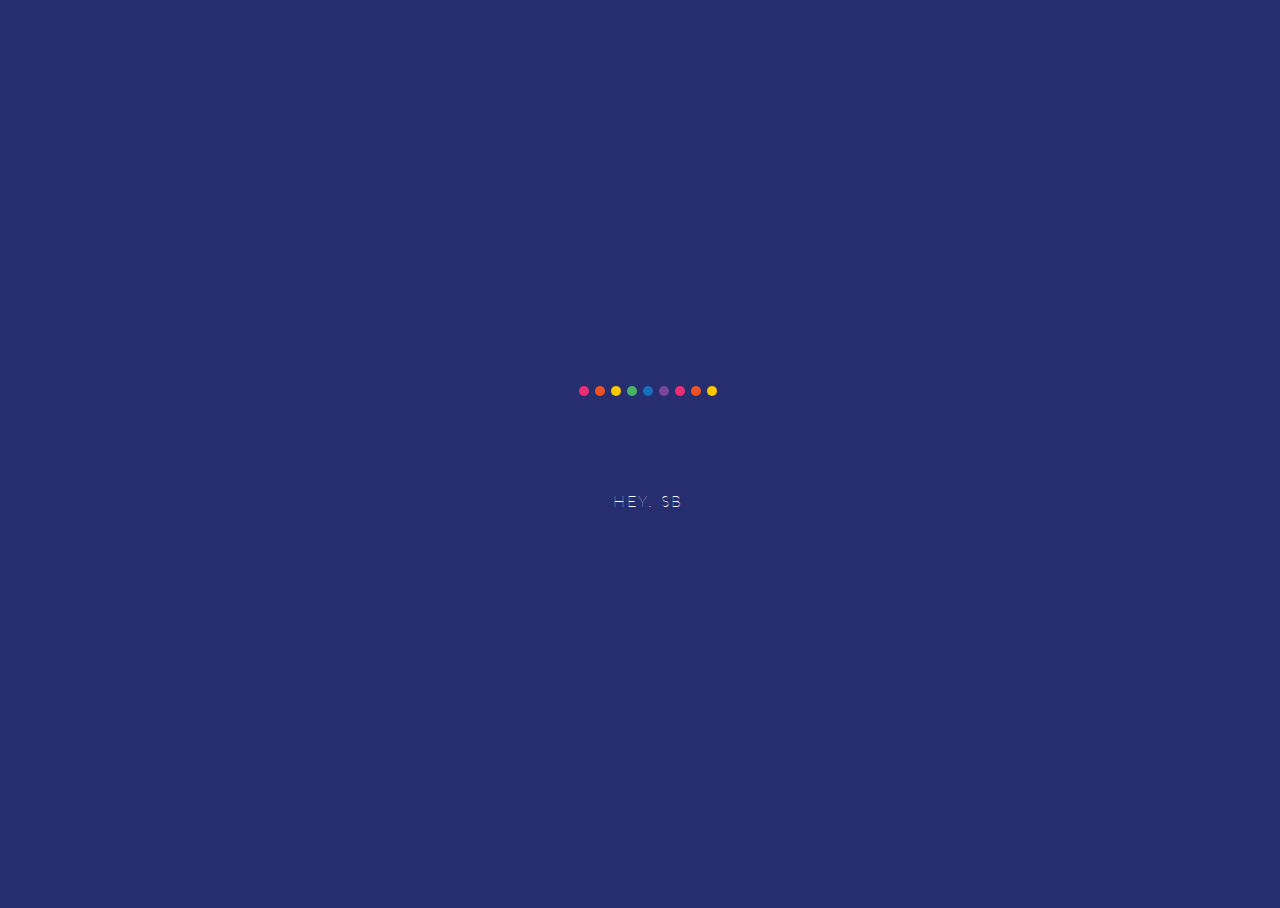
<file: index.html>
<!doctype html>
<html>
<head>
  <meta charset="utf-8">
  <title>hey</title>
  <script src="https://code.jquery.com/jquery-3.4.1.min.js"
    integrity="sha256-CSXorXvZcTkaix6Yvo6HppcZGetbYMGWSFlBw8HfCJo=" crossorigin="anonymous"></script>
  <link rel="stylesheet" href="./css/loading.css">
  <link rel='shortcut icon' type='image/x-icon' href='./favicon.ico' />
  <link rel="prerender" href="/message.html" />
  <link rel="prerender" href="/unlock.html" />
  <link rel="prerender" href="/from-here.html">
  <!-- <link rel="preload" href="..." as="..." onload="preloadFinished()"> -->
</head>
<body>
  <div class="flex-container" id="loader">
    <div class="unit">
      <div class="heart">
        <div class="heart-piece-0"></div>
        <div class="heart-piece-1"></div>
        <div class="heart-piece-2"></div>
        <div class="heart-piece-3"></div>
        <div class="heart-piece-4"></div>
        <div class="heart-piece-5"></div>
        <div class="heart-piece-6"></div>
        <div class="heart-piece-7"></div>
        <div class="heart-piece-8"></div>
      </div>
      <p><a href="./unlock">Hey. SB</a></p>
    </div>
  </div>
</body>
</html>
</file>
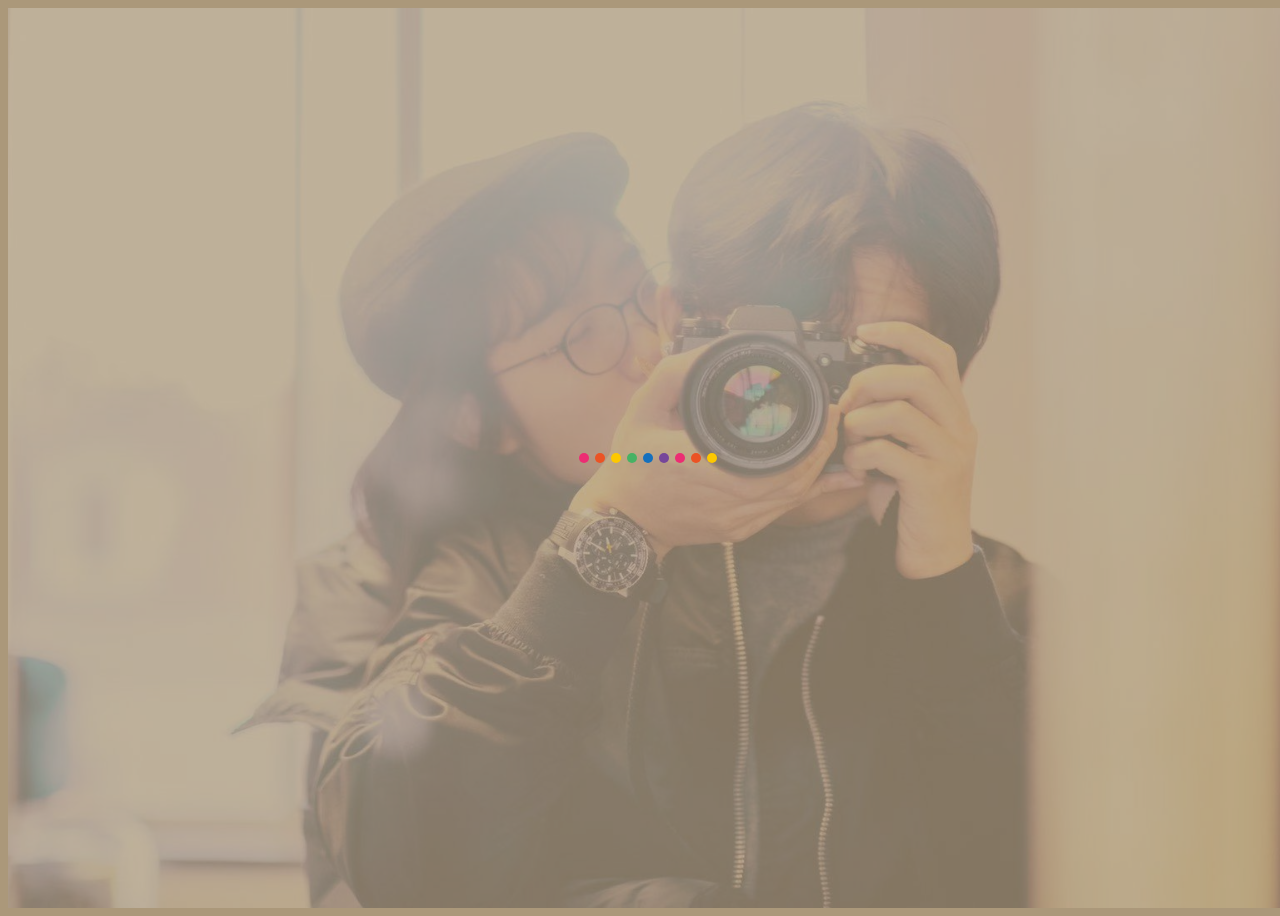
<file: message.html>
<!doctype html>
<html>
<head>
  <meta charset="utf-8">
  <title>hey</title>
  <script src="https://code.jquery.com/jquery-3.4.1.min.js"
    integrity="sha256-CSXorXvZcTkaix6Yvo6HppcZGetbYMGWSFlBw8HfCJo=" crossorigin="anonymous"></script>
  <link rel="stylesheet" href="./css/main.css">
  <link rel='shortcut icon' type='image/x-icon' href='./favicon.ico' />
</head>
<body>
  <div class="flex-container" id="loader">
    <div class="unit">
      <div class="heart">
        <div class="heart-piece-0"></div>
        <div class="heart-piece-1"></div>
        <div class="heart-piece-2"></div>
        <div class="heart-piece-3"></div>
        <div class="heart-piece-4"></div>
        <div class="heart-piece-5"></div>
        <div class="heart-piece-6"></div>
        <div class="heart-piece-7"></div>
        <div class="heart-piece-8"></div>
      </div>
    </div>
  </div>
  <div id='wrap'>
    <div class='arrow right'></div>
    <div class='arrow left'></div>
    <div class='spritebox'>
      <div class='sprite'>
        <div class='spritebody'></div>
      </div>
      <div class='sprite'>
        <div class='spritebody'></div>
      </div>
      <div class='sprite'>
        <div class='spritebody'></div>
      </div>
      <div class='sprite'>
        <div class='spritebody'></div>
      </div>
      <div class='sprite'>
        <div class='spritebody'></div>
      </div>
      <div class='sprite'>
        <div class='spritebody'></div>
      </div>
      <div class='sprite'>
        <div class='spritebody'></div>
      </div>
      <div class='sprite'>
        <div class='spritebody'></div>
      </div>
      <div class='sprite'>
        <div class='spritebody'></div>
      </div>
      <div class='sprite'>
        <div class='spritebody'></div>
      </div>
      <div class='sprite'>
        <div class='spritebody'></div>
      </div>
      <div class='sprite'>
        <div class='spritebody'></div>
      </div>
    </div>
  </div>
  <svg xmlns="http://www.w3.org/2000/svg" version="1.1" style="display:none">
    <defs>
      <filter id="squiggly-0">
        <feTurbulence id="turbulence" baseFrequency="0.02" numOctaves="3" result="noise" seed="0" />
        <feDisplacementMap id="displacement" in="SourceGraphic" in2="noise" scale="2" />
      </filter>
      <filter id="squiggly-1">
        <feTurbulence id="turbulence" baseFrequency="0.02" numOctaves="3" result="noise" seed="1" />
        <feDisplacementMap in="SourceGraphic" in2="noise" scale="3" />
      </filter>
      <filter id="squiggly-2">
        <feTurbulence id="turbulence" baseFrequency="0.02" numOctaves="3" result="noise" seed="2" />
        <feDisplacementMap in="SourceGraphic" in2="noise" scale="2" />
      </filter>
      <filter id="squiggly-3">
        <feTurbulence id="turbulence" baseFrequency="0.02" numOctaves="3" result="noise" seed="3" />
        <feDisplacementMap in="SourceGraphic" in2="noise" scale="3" />
      </filter>
      <filter id="squiggly-4">
        <feTurbulence id="turbulence" baseFrequency="0.02" numOctaves="3" result="noise" seed="4" />
        <feDisplacementMap in="SourceGraphic" in2="noise" scale="1" />
      </filter>
    </defs>
  </svg>
  <script src="./js/main.js"></script>
</body>
</html>
</file>
<file: css/loading.css>
@import url("https://fonts.googleapis.com/css?family=Lato:100");
html,
body {
  width: 100%;
  height: 100%;
}
.flex-container {
  width: 100%;
  height: 100%;
  position: absolute;
  display: flex;
  flex-wrap: wrap;
  justify-content: center;
  align-items: center;
  z-index: 1001;
}
body {
  background-color: #262e6f;
}
.unit {
  text-align: center;
}
.unit p {
  margin-top: 100px;
  font-family: 'Lato', sans-serif;
  font-weight: 100;
  text-transform: uppercase;
  letter-spacing: 2px;
  color: #fff;
}
.heart {
  position: relative;
  font-size: 0;
  width: 138px;
}
[class*="heart-piece-"] {
  position: absolute;
  top: -5px;
  width: 10px;
  height: 10px;
  border-radius: 5px;
}
.heart-piece-4 {
  -webkit-animation: piece-4 3.2s infinite;
          animation: piece-4 3.2s infinite;
}
.heart-piece-3,
.heart-piece-5 {
  -webkit-animation: piece-3 3.2s infinite;
          animation: piece-3 3.2s infinite;
}
.heart-piece-2,
.heart-piece-6 {
  -webkit-animation: piece-2 3.2s infinite;
          animation: piece-2 3.2s infinite;
}
.heart-piece-1,
.heart-piece-7 {
  -webkit-animation: piece-1 3.2s infinite;
          animation: piece-1 3.2s infinite;
}
.heart-piece-0,
.heart-piece-8 {
  -webkit-animation: piece-0 3.2s infinite;
          animation: piece-0 3.2s infinite;
}
.heart-piece-0 {
  left: 0px;
  -webkit-animation-delay: 0s;
          animation-delay: 0s;
  background-color: #ec2d73;
}
.heart-piece-1 {
  left: 16px;
  -webkit-animation-delay: 0.15s;
          animation-delay: 0.15s;
  background-color: #eb5324;
}
.heart-piece-2 {
  left: 32px;
  -webkit-animation-delay: 0.3s;
          animation-delay: 0.3s;
  background-color: #fdc800;
}
.heart-piece-3 {
  left: 48px;
  -webkit-animation-delay: 0.45s;
          animation-delay: 0.45s;
  background-color: #47b264;
}
.heart-piece-4 {
  left: 64px;
  -webkit-animation-delay: 0.6s;
          animation-delay: 0.6s;
  background-color: #1470bd;
}
.heart-piece-5 {
  left: 80px;
  -webkit-animation-delay: 0.75s;
          animation-delay: 0.75s;
  background-color: #76469a;
}
.heart-piece-6 {
  left: 96px;
  -webkit-animation-delay: 0.9s;
          animation-delay: 0.9s;
  background-color: #ec2d73;
}
.heart-piece-7 {
  left: 112px;
  -webkit-animation-delay: 1.05s;
          animation-delay: 1.05s;
  background-color: #eb5324;
}
.heart-piece-8 {
  left: 128px;
  -webkit-animation-delay: 1.2s;
          animation-delay: 1.2s;
  background-color: #fdc800;
}
@-webkit-keyframes piece-4 {
  0%, 10%, 90%, 100% {
    height: 10px;
    top: -5px;
  }
  45%, 55% {
    height: 94px;
    top: -23px;
  }
}
@keyframes piece-4 {
  0%, 10%, 90%, 100% {
    height: 10px;
    top: -5px;
  }
  45%, 55% {
    height: 94px;
    top: -23px;
  }
}
@-webkit-keyframes piece-3 {
  0%, 10%, 90%, 100% {
    height: 10px;
    top: -5px;
  }
  45%, 55% {
    height: 90px;
    top: -31px;
  }
}
@keyframes piece-3 {
  0%, 10%, 90%, 100% {
    height: 10px;
    top: -5px;
  }
  45%, 55% {
    height: 90px;
    top: -31px;
  }
}
@-webkit-keyframes piece-2 {
  0%, 10%, 90%, 100% {
    height: 10px;
    top: -5px;
  }
  45%, 55% {
    height: 80px;
    top: -37px;
  }
}
@keyframes piece-2 {
  0%, 10%, 90%, 100% {
    height: 10px;
    top: -5px;
  }
  45%, 55% {
    height: 80px;
    top: -37px;
  }
}
@-webkit-keyframes piece-1 {
  0%, 10%, 90%, 100% {
    height: 10px;
    top: -5px;
  }
  45%, 55% {
    height: 60px;
    top: -31px;
  }
}
@keyframes piece-1 {
  0%, 10%, 90%, 100% {
    height: 10px;
    top: -5px;
  }
  45%, 55% {
    height: 60px;
    top: -31px;
  }
}
@-webkit-keyframes piece-0 {
  0%, 10%, 90%, 100% {
    height: 10px;
    top: -5px;
  }
  45%, 55% {
    height: 30px;
    top: -15px;
  }
}
@keyframes piece-0 {
  0%, 10%, 90%, 100% {
    height: 10px;
    top: -5px;
  }
  45%, 55% {
    height: 30px;
    top: -15px;
  }
}
a {
  color:inherit;
  text-decoration: none;
}
</file>
<file: css/main.css>
/* a cute handwritten english font */
/* @import url('https://fonts.googleapis.com/css?family=Coming+Soon&display=swap'); */
@import url('https://fonts.googleapis.com/css?family=Noto+Sans+SC:100&display=swap');
:root {
  --bg-color: #ab987a;
  --sub-color: #0f1626;
  --sprite-color: #0f1626;
  --font-color: var(--sprite-color);
  --box-color: var(--bg-color);
}

/* hand written chinese/japanese font */
/* @font-face { 
  font-family: "HuaKang";
  src: url('../../for-him/fonts/HuaKang-1.woff') format('woff'), 
    url('../../for-him/fonts/HuaKang-1.ttf') format('truetype'); 
} */

body {
  display: flex;
  justify-content: center;
  align-items: center;
  height: 100vh;
  width: 100vw;
  font-family: 'Noto Sans SC', sans-serif;
  /* font-family: 'Coming Soon', cursive; */
  overflow: hidden;
  background: var(--bg-color);
  color: var(--sub-color);
}

body svg {
  position: absolute;
  z-index: -9999;
}

body:before {
  content: "";
  position: absolute;
  width: 100%;
  height: 100%;
  /* background: url("https://s3-us-west-2.amazonaws.com/s.cdpn.io/383755/studio-ghibli.png"); */
  background: url("../images/background-min2.jpg");
  background-size: cover;
  background-position: center;
  opacity: 0.25;
  -webkit-animation: squiggly-anim 0.3s infinite;
  animation: squiggly-anim 0.3s infinite;
}

body * {
  box-sizing: border-box;
}

body #wrap {
  position: relative;
}

body #wrap .spritebox {
  position: absolute;
  width: 100%;
  height: 100%;
  left: 0;
  top: 0;
  overflow: hidden;
}

body #wrap .sprite {
  position: absolute;
  z-index: 999;
  width: 40px;
  height: 40px;
  top: -20px;
  -webkit-transform: rotate(-90deg);
  transform: rotate(-90deg);
}

@-webkit-keyframes scatter {
  from {
    offset-distance: 0;
  }
  to {
    offset-distance: 120%;
  }
}

@keyframes scatter {
  from {
    offset-distance: 0;
  }
  to {
    offset-distance: 120%;
  }
}

@-webkit-keyframes scatter2 {
  from {
    offset-distance: 0;
  }
  to {
    offset-distance: 120%;
  }
}

@keyframes scatter2 {
  from {
    offset-distance: 0;
  }
  to {
    offset-distance: 120%;
  }
}

body #wrap .sprite:first-of-type, body #wrap .sprite:nth-of-type(5), body #wrap .sprite:nth-of-type(10) {
  offset-path: path("M 40 0 C 75 170 160 140 200 280 Q 220 400 340 400 Q 420 380 480 540 ");
}

body #wrap .sprite:nth-of-type(3), body #wrap .sprite:nth-of-type(12) {
  offset-path: path("M 480 0 C 75 170 400 180 240 320 Q 220 400 260 420 Q 340 440 220 540 ");
  -webkit-transform: rotate(-90deg);
  transform: rotate(-90deg);
}

body #wrap .sprite:nth-of-type(4), body #wrap .sprite:nth-of-type(11), body #wrap .sprite:nth-of-type(2) {
  offset-path: path("M 420 0 C 480 260 380 380 260 300 Q 200 180 320 160 Q 660 260 280 540 ");
}

body #wrap .sprite:nth-of-type(6), body #wrap .sprite:nth-of-type(9) {
  offset-path: path("M 420 0 C 480 260 380 200 160 80 Q 0 20 60 160 Q 200 320 140 540 ");
}

body #wrap .sprite:nth-of-type(7), body #wrap .sprite:nth-of-type(8) {
  offset-path: path("M 160 0 C 200 20 360 80 300 140 Q 280 200 140 340 Q 80 400 140 540");
}

body #wrap .sprite .spritebody {
  width: 100%;
  height: 100%;
  background: linear-gradient(to right, transparent 49%, var(--sprite-color) 49%, var(--sprite-color) 51%, transparent 51%), linear-gradient(to bottom, transparent 49%, var(--sprite-color) 49%, var(--sprite-color) 51%, transparent 51%), linear-gradient(45deg, transparent 49%, var(--sprite-color) 49%, var(--sprite-color) 51%, transparent 51%), linear-gradient(135deg, transparent 49%, var(--sprite-color) 49%, var(--sprite-color) 51%, transparent 51%), linear-gradient(22.5deg, transparent 49%, var(--sprite-color) 49%, var(--sprite-color) 51%, transparent 51%), linear-gradient(79deg, transparent 49%, var(--sprite-color) 49%, var(--sprite-color) 51%, transparent 51%), linear-gradient(12deg, transparent 49%, var(--sprite-color) 49%, var(--sprite-color) 51%, transparent 51%), linear-gradient(106deg, transparent 49%, var(--sprite-color) 49%, var(--sprite-color) 51%, transparent 51%), linear-gradient(136deg, transparent 49%, var(--sprite-color) 49%, var(--sprite-color) 51%, transparent 51%), linear-gradient(145deg, transparent 49%, var(--sprite-color) 49%, var(--sprite-color) 51%, transparent 51%), linear-gradient(175deg, transparent 49%, var(--sprite-color) 49%, var(--sprite-color) 51%, transparent 51%), linear-gradient(205deg, transparent 49%, var(--sprite-color) 49%, var(--sprite-color) 51%, transparent 51%), linear-gradient(65deg, transparent 49%, var(--sprite-color) 49%, var(--sprite-color) 51%, transparent 51%), radial-gradient(circle at center, var(--sprite-color) 50%, transparent 60%);
  border-radius: 100%;
  z-index: -1;
  -webkit-animation: squiggly-anim 0.2s infinite;
  animation: squiggly-anim 0.2s infinite;
}

body #wrap .sprite:nth-of-type(1):before, body #wrap .sprite:nth-of-type(1):after {
  -webkit-animation-delay: 0.25s;
  animation-delay: 0.25s;
}

body #wrap .sprite:nth-of-type(1) .spritebody {
  -webkit-transform: scale(0.95);
  transform: scale(0.95);
}

body #wrap .sprite:nth-of-type(2):before, body #wrap .sprite:nth-of-type(2):after {
  -webkit-animation-delay: 0.5s;
  animation-delay: 0.5s;
}

body #wrap .sprite:nth-of-type(2) .spritebody {
  -webkit-transform: scale(0.9);
  transform: scale(0.9);
}

body #wrap .sprite:nth-of-type(3):before, body #wrap .sprite:nth-of-type(3):after {
  -webkit-animation-delay: 0.75s;
  animation-delay: 0.75s;
}

body #wrap .sprite:nth-of-type(3) .spritebody {
  -webkit-transform: scale(0.85);
  transform: scale(0.85);
}

body #wrap .sprite:nth-of-type(4):before, body #wrap .sprite:nth-of-type(4):after {
  -webkit-animation-delay: 1s;
  animation-delay: 1s;
}

body #wrap .sprite:nth-of-type(4) .spritebody {
  -webkit-transform: scale(0.8);
  transform: scale(0.8);
}

body #wrap .sprite:nth-of-type(5):before, body #wrap .sprite:nth-of-type(5):after {
  -webkit-animation-delay: 1.25s;
  animation-delay: 1.25s;
}

body #wrap .sprite:nth-of-type(5) .spritebody {
  -webkit-transform: scale(0.75);
  transform: scale(0.75);
}

body #wrap .sprite:nth-of-type(6) .spritebody {
  -webkit-transform: scale(0.6);
  transform: scale(0.6);
}

body #wrap .sprite:nth-of-type(7) .spritebody {
  -webkit-transform: scale(0.65);
  transform: scale(0.65);
}

body #wrap .sprite:nth-of-type(8) .spritebody {
  -webkit-transform: scale(0.7);
  transform: scale(0.7);
}

body #wrap .sprite:nth-of-type(9) .spritebody {
  -webkit-transform: scale(0.75);
  transform: scale(0.75);
}

body #wrap .sprite:nth-of-type(10) .spritebody {
  -webkit-transform: scale(0.8);
  transform: scale(0.8);
}

body #wrap .sprite:nth-of-type(11) .spritebody {
  -webkit-transform: scale(0.85);
  transform: scale(0.85);
}

body #wrap .sprite:nth-of-type(12) .spritebody {
  -webkit-transform: scale(0.9);
  transform: scale(0.9);
}

body #wrap .sprite:nth-of-type(2n):after, body #wrap .sprite:nth-of-type(2n):before {
  box-shadow: inset 0px 2px 0 2px #fff;
}

body #wrap .sprite:nth-of-type(3n):after, body #wrap .sprite:nth-of-type(3n):before {
  box-shadow: inset -1px 0px 0 2px #fff;
  top: 15px;
}

body #wrap .sprite:nth-of-type(4n):after, body #wrap .sprite:nth-of-type(4n):before {
  box-shadow: inset -1px -2px 0 2px #fff;
  top: 15px;
}

body #wrap .sprite:after, body #wrap .sprite:before {
  content: "";
  position: absolute;
  width: 8px;
  height: 10px;
  background: var(--sprite-color);
  border-radius: 100%;
  box-shadow: inset 2px 2px 0 2px #fff;
  left: 10px;
  top: 20px;
  -webkit-animation: backnforth 0.3s ease-in-out infinite alternate;
  animation: backnforth 0.3s ease-in-out infinite alternate;
  z-index: 9;
}

@-webkit-keyframes backnforth {
  from {
    -webkit-transform: translateX(-2.5px);
    transform: translateX(-2.5px);
  }
  to {
    -webkit-transform: translateX(2.5px);
    transform: translateX(2.5px);
  }
}

@keyframes backnforth {
  from {
    -webkit-transform: translateX(-2.5px);
    transform: translateX(-2.5px);
  }
  to {
    -webkit-transform: translateX(2.5px);
    transform: translateX(2.5px);
  }
}

body #wrap .sprite:before {
  left: 20px;
  -webkit-animation: backnforth2 0.3s ease-in-out infinite alternate;
  animation: backnforth2 0.3s ease-in-out infinite alternate;
}

@-webkit-keyframes backnforth2 {
  from {
    -webkit-transform: scaleX(-1) translateX(2.5px);
    transform: scaleX(-1) translateX(2.5px);
  }
  to {
    -webkit-transform: scaleX(-1) translateX(-2.5px);
    transform: scaleX(-1) translateX(-2.5px);
  }
}

@keyframes backnforth2 {
  from {
    -webkit-transform: scaleX(-1) translateX(2.5px);
    transform: scaleX(-1) translateX(2.5px);
  }
  to {
    -webkit-transform: scaleX(-1) translateX(-2.5px);
    transform: scaleX(-1) translateX(-2.5px);
  }
}

body #wrap:after {
  content: "";
  position: absolute;
  width: 100%;
  height: 100%;
  top: 0%;
  left: 0%;
  background: var(--sub-color);
  box-shadow: 0 0 0 3px var(--sub-color);
  z-index: -1;
  -webkit-animation: squiggly-anim 0.3s infinite;
  animation: squiggly-anim 0.3s infinite;
  -webkit-transform: scaleX(0);
  transform: scaleX(0);
  transition: 1s cubic-bezier(1, 0, 0, 1);
  transition-delay: 1s;
}

body #wrap.loaded .spritebox.zoomies .sprite {
  -webkit-animation: scatter2 1s ease-in-out 1 forwards;
  animation: scatter2 1s ease-in-out 1 forwards;
}

body #wrap.loaded .spritebox .sprite {
  -webkit-animation: scatter 2s ease-in-out 1 forwards;
  animation: scatter 2s ease-in-out 1 forwards;
}

body #wrap.loaded .spritebox .sprite:before, body #wrap.loaded .spritebox .sprite:after {
  -webkit-animation-delay: 0.5s;
  animation-delay: 0.5s;
}

body #wrap.loaded .spritebox .sprite:nth-of-type(1) {
  left: calc(0% - 150px);
  -webkit-animation-delay: 0.9s;
  animation-delay: 0.9s;
  -webkit-animation-duration: 2.5s;
  animation-duration: 2.5s;
}

body #wrap.loaded .spritebox .sprite:before, body #wrap.loaded .spritebox .sprite:after {
  -webkit-animation-delay: 0.25s;
  animation-delay: 0.25s;
}

body #wrap.loaded .spritebox .sprite:nth-of-type(2) {
  left: calc(5.25% - 150px);
  -webkit-animation-delay: 0.7857142857s;
  animation-delay: 0.7857142857s;
  -webkit-animation-duration: 1.6666666667s;
  animation-duration: 1.6666666667s;
}

body #wrap.loaded .spritebox .sprite:before, body #wrap.loaded .spritebox .sprite:after {
  -webkit-animation-delay: 0.1666666667s;
  animation-delay: 0.1666666667s;
}

body #wrap.loaded .spritebox .sprite:nth-of-type(3) {
  left: calc(10.5% - 150px);
  -webkit-animation-delay: 0.9s;
  animation-delay: 0.9s;
  -webkit-animation-duration: 4s;
  animation-duration: 4s;
}

body #wrap.loaded .spritebox .sprite:before, body #wrap.loaded .spritebox .sprite:after {
  -webkit-animation-delay: 0.125s;
  animation-delay: 0.125s;
}

body #wrap.loaded .spritebox .sprite:nth-of-type(4) {
  left: calc(15.75% - 150px);
  -webkit-animation-delay: 0.7222222222s;
  animation-delay: 0.7222222222s;
  -webkit-animation-duration: 1.6666666667s;
  animation-duration: 1.6666666667s;
}

body #wrap.loaded .spritebox .sprite:before, body #wrap.loaded .spritebox .sprite:after {
  -webkit-animation-delay: 0.1s;
  animation-delay: 0.1s;
}

body #wrap.loaded .spritebox .sprite:nth-of-type(5) {
  left: calc(21% - 150px);
  -webkit-animation-delay: 0.6666666667s;
  animation-delay: 0.6666666667s;
  -webkit-animation-duration: 7s;
  animation-duration: 7s;
}

body #wrap.loaded .spritebox .sprite:before, body #wrap.loaded .spritebox .sprite:after {
  -webkit-animation-delay: 0.0833333333s;
  animation-delay: 0.0833333333s;
}

body #wrap.loaded .spritebox .sprite:nth-of-type(6) {
  left: calc(26.25% - 150px);
  -webkit-animation-delay: 0.7857142857s;
  animation-delay: 0.7857142857s;
  -webkit-animation-duration: 1.75s;
  animation-duration: 1.75s;
}

body #wrap.loaded .spritebox .sprite:before, body #wrap.loaded .spritebox .sprite:after {
  -webkit-animation-delay: 0.0714285714s;
  animation-delay: 0.0714285714s;
}

body #wrap.loaded .spritebox .sprite:nth-of-type(7) {
  left: calc(31.5% - 150px);
  -webkit-animation-delay: 0.6333333333s;
  animation-delay: 0.6333333333s;
  -webkit-animation-duration: 1.75s;
  animation-duration: 1.75s;
}

body #wrap.loaded .spritebox .sprite:before, body #wrap.loaded .spritebox .sprite:after {
  -webkit-animation-delay: 0.0625s;
  animation-delay: 0.0625s;
}

body #wrap.loaded .spritebox .sprite:nth-of-type(8) {
  left: calc(36.75% - 150px);
  -webkit-animation-delay: 0.6818181818s;
  animation-delay: 0.6818181818s;
  -webkit-animation-duration: 2.5s;
  animation-duration: 2.5s;
}

body #wrap.loaded .spritebox .sprite:before, body #wrap.loaded .spritebox .sprite:after {
  -webkit-animation-delay: 0.0555555556s;
  animation-delay: 0.0555555556s;
}

body #wrap.loaded .spritebox .sprite:nth-of-type(9) {
  left: calc(42% - 150px);
  -webkit-animation-delay: 0.625s;
  animation-delay: 0.625s;
  -webkit-animation-duration: 7s;
  animation-duration: 7s;
}

body #wrap.loaded .spritebox .sprite:before, body #wrap.loaded .spritebox .sprite:after {
  -webkit-animation-delay: 0.05s;
  animation-delay: 0.05s;
}

body #wrap.loaded .spritebox .sprite:nth-of-type(10) {
  left: calc(47.25% - 150px);
  -webkit-animation-delay: 0.6176470588s;
  animation-delay: 0.6176470588s;
  -webkit-animation-duration: 1.6s;
  animation-duration: 1.6s;
}

body #wrap.loaded .spritebox .sprite:before, body #wrap.loaded .spritebox .sprite:after {
  -webkit-animation-delay: 0.0454545455s;
  animation-delay: 0.0454545455s;
}

body #wrap.loaded .spritebox .sprite:nth-of-type(11) {
  left: calc(52.5% - 150px);
  -webkit-animation-delay: 0.6s;
  animation-delay: 0.6s;
  -webkit-animation-duration: 3s;
  animation-duration: 3s;
}

body #wrap.loaded .spritebox .sprite:before, body #wrap.loaded .spritebox .sprite:after {
  -webkit-animation-delay: 0.0416666667s;
  animation-delay: 0.0416666667s;
}

body #wrap.loaded .spritebox .sprite:nth-of-type(12) {
  left: calc(57.75% - 150px);
  -webkit-animation-delay: 0.6052631579s;
  animation-delay: 0.6052631579s;
  -webkit-animation-duration: 2s;
  animation-duration: 2s;
}

body #wrap.loaded:after {
  -webkit-transform: scaleX(1);
  transform: scaleX(1);
}

body #wrap.loaded .arrow {
  -webkit-transform: scale(1);
  transform: scale(1);
}

body #wrap.loaded .container {
  -webkit-transform: scaleX(1);
  transform: scaleX(1);
}

body #wrap.loaded .container:before {
  -webkit-transform: scaleX(0);
  transform: scaleX(0);
}

body #wrap .arrow {
  position: absolute;
  z-index: 999;
  width: 40px;
  height: 40px;
  background: var(--sub-color);
  right: -40px;
  top: calc(50% - 20px);
  cursor: pointer;
  transition: background 0.3s ease-in-out, box-shadow 0.3s ease-in-out, -webkit-transform 0.3s ease-in-out;
  transition: transform 0.3s ease-in-out, background 0.3s ease-in-out, box-shadow 0.3s ease-in-out;
  transition: transform 0.3s ease-in-out, background 0.3s ease-in-out, box-shadow 0.3s ease-in-out, -webkit-transform 0.3s ease-in-out;
  -webkit-transform: scale(0);
  transform: scale(0);
  transition-delay: 2s, 0s, 0s;
  -webkit-animation: squiggly-anim 0.3s infinite;
  animation: squiggly-anim 0.3s infinite;
}

body #wrap .arrow:nth-of-type(2) {
  right: auto;
  left: -40px;
}

body #wrap .arrow:nth-of-type(2):active:before {
  box-shadow: -2px -2px 0 0 var(--box-color);
}

body #wrap .arrow:nth-of-type(2):hover:before {
  box-shadow: -2px -2px 0 0 var(--sub-color);
}

body #wrap .arrow:nth-of-type(2):before {
  box-shadow: -2px -2px 0 0 #fff;
  left: auto;
  right: 5%;
}

body #wrap .arrow:hover {
  background: #fff;
  box-shadow: inset 0 0 0 3px var(--sub-color);
}

body #wrap .arrow:hover:active {
  background: var(--sub-color);
}

body #wrap .arrow:hover:active:before {
  box-shadow: 2px 2px 0 0 var(--box-color);
}

body #wrap .arrow:hover:before {
  box-shadow: 2px 2px 0 0 var(--sub-color);
}

body #wrap .arrow:before {
  content: "";
  position: absolute;
  width: 50%;
  height: 50%;
  top: 25%;
  left: 5%;
  box-shadow: 2px 2px 0 0 #fff;
  -webkit-transform: rotate(-45deg);
  transform: rotate(-45deg);
  transition: inherit;
}

body .container {
  height: 500px;
  width: 700px;
  overflow: hidden;
  position: relative;
  box-shadow: 0 30px 30px -20px rgba(0, 0, 0, 0.25);
  transition: 0.5s cubic-bezier(1, 0, 0, 1);
  -webkit-transform: scaleX(0);
  transform: scaleX(0);
  -webkit-transform-origin: left;
  transform-origin: left;
}

body .container:before {
  content: "";
  position: absolute;
  width: 100%;
  height: 100%;
  z-index: 999;
  background: var(--sub-color);
  top: 0;
  left: 0;
  transition: inherit;
  -webkit-transform-origin: right;
  transform-origin: right;
  transition-delay: 0.5s;
}

body .container .inner {
  position: absolute;
  width: 100%;
  height: 100%;
  left: 0;
  top: 0;
  -webkit-transform: translateX(var(--slide));
  transform: translateX(var(--slide));
  transition: 0s ease-in-out;
  transition-delay: 1.5s;
}

body .container .slide {
  position: absolute;
  width: 100%;
  height: 100%;
  left: 0;
  top: 0;
  padding: 30px;
  box-sizing: border-box;
  display: flex;
  flex-wrap: nowrap;
  justify-content: flex-start;
  align-items: flex-start;
  flex-direction: column-reverse;
  background: var(--box-color);
}

body .container .slide:before {
  content: "";
  position: absolute;
  width: 100%;
  height: 100%;
  background: linear-gradient(to bottom, transparent 35%, var(--box-color) 75%);
  top: 0;
  left: 0;
  z-index: 1;
}

body .container .slide:after {
  content: "";
  position: absolute;
  display: block;
  width: 100%;
  height: 100%;
  left: 0;
  top: 0;
  background: linear-gradient(-135deg, transparent 50%, var(--box-color) 50%);
  opacity: 0.5;
  z-index: 1;
}

body .container .slide.active .bg {
  opacity: 1;
  -webkit-transform: scale(1.25);
  transform: scale(1.25);
  transition: 1.5s ease-in-out;
  transition-delay: 2.25s;
}

body .container .slide.active h3 .char:nth-of-type(1) {
  transition-delay: 2.0666666667s;
  -webkit-transform: translateY(0);
  transform: translateY(0);
}

body .container .slide.active h3 .char:nth-of-type(2) {
  transition-delay: 2.1333333333s;
  -webkit-transform: translateY(0);
  transform: translateY(0);
}

body .container .slide.active h3 .char:nth-of-type(3) {
  transition-delay: 2.2s;
  -webkit-transform: translateY(0);
  transform: translateY(0);
}

body .container .slide.active h3 .char:nth-of-type(4) {
  transition-delay: 2.2666666667s;
  -webkit-transform: translateY(0);
  transform: translateY(0);
}

body .container .slide.active h1 {
  opacity: 1;
}

body .container .slide.active h1 .word:nth-of-type(1):before {
  transition-delay: 2.5s;
}

body .container .slide.active h1 .word:nth-of-type(1):after {
  -webkit-animation-delay: 2.1s;
  animation-delay: 2.1s;
}

body .container .slide.active h1 .word:nth-of-type(2):before {
  transition-delay: 2.6s;
}

body .container .slide.active h1 .word:nth-of-type(2):after {
  -webkit-animation-delay: 2.2s;
  animation-delay: 2.2s;
}

body .container .slide.active h1 .word:nth-of-type(3):before {
  transition-delay: 2.7s;
}

body .container .slide.active h1 .word:nth-of-type(3):after {
  -webkit-animation-delay: 2.3s;
  animation-delay: 2.3s;
}

body .container .slide.active h1 .word:nth-of-type(4):before {
  transition-delay: 2.8s;
}

body .container .slide.active h1 .word:nth-of-type(4):after {
  -webkit-animation-delay: 2.4s;
  animation-delay: 2.4s;
}

body .container .slide.active h1 .word:nth-of-type(5):before {
  transition-delay: 2.9s;
}

body .container .slide.active h1 .word:nth-of-type(5):after {
  -webkit-animation-delay: 2.5s;
  animation-delay: 2.5s;
}

body .container .slide.active h1 .word:nth-of-type(6):before {
  transition-delay: 3s;
}

body .container .slide.active h1 .word:nth-of-type(6):after {
  -webkit-animation-delay: 2.6s;
  animation-delay: 2.6s;
}

body .container .slide.active h1 .word:nth-of-type(7):before {
  transition-delay: 3.1s;
}

body .container .slide.active h1 .word:nth-of-type(7):after {
  -webkit-animation-delay: 2.7s;
  animation-delay: 2.7s;
}

body .container .slide.active h1 .word:nth-of-type(8):before {
  transition-delay: 3.2s;
}

body .container .slide.active h1 .word:nth-of-type(8):after {
  -webkit-animation-delay: 2.8s;
  animation-delay: 2.8s;
}

body .container .slide.active h1 .word:nth-of-type(9):before {
  transition-delay: 3.3s;
}

body .container .slide.active h1 .word:nth-of-type(9):after {
  -webkit-animation-delay: 2.9s;
  animation-delay: 2.9s;
}

body .container .slide.active h1 .word:nth-of-type(10):before {
  transition-delay: 3.4s;
}

body .container .slide.active h1 .word:nth-of-type(10):after {
  -webkit-animation-delay: 3s;
  animation-delay: 3s;
}

body .container .slide.active h1 .word:before {
  -webkit-transform: translateY(0);
  transform: translateY(0);
}

body .container .slide.active h1 .word:after {
  -webkit-animation: scaleIn 0.6s ease-in-out;
  animation: scaleIn 0.6s ease-in-out;
  -webkit-animation-delay: 2s;
  animation-delay: 2s;
}

@-webkit-keyframes scaleIn {
  0% {
    -webkit-transform: scaleX(0);
    transform: scaleX(0);
  }
  25% {
    -webkit-transform: scaleX(1);
    transform: scaleX(1);
    -webkit-transform-origin: left;
    transform-origin: left;
  }
  75% {
    -webkit-transform: scaleX(1);
    transform: scaleX(1);
    -webkit-transform-origin: right;
    transform-origin: right;
  }
  100% {
    -webkit-transform: scaleX(0);
    transform: scaleX(0);
    -webkit-transform-origin: right;
    transform-origin: right;
  }
}

@keyframes scaleIn {
  0% {
    -webkit-transform: scaleX(0);
    transform: scaleX(0);
  }
  25% {
    -webkit-transform: scaleX(1);
    transform: scaleX(1);
    -webkit-transform-origin: left;
    transform-origin: left;
  }
  75% {
    -webkit-transform: scaleX(1);
    transform: scaleX(1);
    -webkit-transform-origin: right;
    transform-origin: right;
  }
  100% {
    -webkit-transform: scaleX(0);
    transform: scaleX(0);
    -webkit-transform-origin: right;
    transform-origin: right;
  }
}

body .container .slide.active h1 .smallcaps .word:nth-of-type(1):before {
  transition-delay: 2.6833333333s;
}

body .container .slide.active h1 .smallcaps .word:nth-of-type(2):before {
  transition-delay: 2.7666666667s;
}

body .container .slide.active h1 .smallcaps .word:nth-of-type(3):before {
  transition-delay: 2.85s;
}

body .container .slide.active h1 .smallcaps .word:nth-of-type(4):before {
  transition-delay: 2.9333333333s;
}

body .container .slide.active h1 .smallcaps .word:nth-of-type(5):before {
  transition-delay: 3.0166666667s;
}

body .container .slide.active h1 .smallcaps .word:nth-of-type(6):before {
  transition-delay: 3.1s;
}

body .container .slide.active h1 .smallcaps .word:nth-of-type(7):before {
  transition-delay: 3.1833333333s;
}

body .container .slide.active h1 .smallcaps .word:nth-of-type(8):before {
  transition-delay: 3.2666666667s;
}

body .container .slide.active h1 .smallcaps .word:nth-of-type(9):before {
  transition-delay: 3.35s;
}

body .container .slide.active h1 .smallcaps .word:nth-of-type(10):before {
  transition-delay: 3.4333333333s;
}

body .container .slide.active .content {
  transition-delay: 2s;
  -webkit-transform: scaleX(1);
  transform: scaleX(1);
  -webkit-transform-origin: left;
  transform-origin: left;
}

body .container .slide.active .content:before {
  -webkit-transform: scaleX(0);
  transform: scaleX(0);
  transition-delay: 2.5s;
  -webkit-transform-origin: right;
  transform-origin: right;
}

body .container .slide.active .content p {
  opacity: 1;
  transition-delay: 3s;
}

body .container .slide .bg {
  position: absolute;
  width: 100%;
  height: 100%;
  left: 0;
  top: 0;
  opacity: 0;
  -webkit-transform: scale(1);
  transform: scale(1);
  transition: 1.5s ease-in-out;
}

body .container .slide .bg div {
  position: absolute;
  width: 100%;
  height: 100%;
  left: 0;
  top: 0;
  opacity: 0.5;
  background-size: cover;
  background-position: center;
  -webkit-filter: saturate(0) contrast(2) brightness(1);
  filter: saturate(0) contrast(2) brightness(1);
}

body .container .slide .bg:before, body .container .slide .bg:after {
  content: "";
  position: absolute;
  width: 100%;
  height: 100%;
  left: 0;
  top: 0;
  background: linear-gradient(-135deg, #fff 50%, var(--box-color) 50%);
  z-index: 2;
  mix-blend-mode: multiply;
}

body .container .slide .bg:after {
  background: var(--box-color);
  z-index: 1;
  mix-blend-mode: soft-light;
}

body .container .slide .content {
  z-index: 3;
  display: inline-block;
  width: 100%;
  padding: 10px 20px;
  position: relative;
  transition: -webkit-transform 0.5s cubic-bezier(1, 0, 0, 1);
  transition: transform 0.5s cubic-bezier(1, 0, 0, 1);
  transition: transform 0.5s cubic-bezier(1, 0, 0, 1), -webkit-transform 0.5s cubic-bezier(1, 0, 0, 1);
  -webkit-transform-origin: right;
  transform-origin: right;
  -webkit-transform: scaleX(0);
  transform: scaleX(0);
  transition-delay: 0.5s;
}

body .container .slide .content:before, body .container .slide .content:after {
  content: "";
  position: absolute;
  width: calc(100% + 4px);
  height: calc(100% + 4px);
  top: -2px;
  left: -2px;
  background: var(--sub-color);
  z-index: 2;
  transition: -webkit-transform 0.5s cubic-bezier(1, 0, 0, 1);
  transition: transform 0.5s cubic-bezier(1, 0, 0, 1);
  transition: transform 0.5s cubic-bezier(1, 0, 0, 1), -webkit-transform 0.5s cubic-bezier(1, 0, 0, 1);
  -webkit-transform-origin: left;
  transform-origin: left;
  transition-delay: 0s;
  -webkit-animation: squiggly-anim 0.3s infinite;
  animation: squiggly-anim 0.3s infinite;
}

body .container .slide .content:after {
  background: #fff;
  -webkit-transform: scaleX(1);
  transform: scaleX(1);
  z-index: -1;
  width: 100%;
  height: 100%;
  left: 0;
  top: 0;
}

body .container .slide h3 {
  position: absolute;
  z-index: 99;
  color: #fff;
  font-size: 50px;
  top: 10px;
  right: 10px;
  margin: 0;
  mix-blend-mode: overlay;
}

body .container .slide h3 .char {
  display: inline-block;
  -webkit-transform: translateY(-200%) skewY(40deg);
  transform: translateY(-200%) skewY(40deg);
  transition: 0.8s cubic-bezier(1, 0, 0, 1);
}

body .container .slide h1 {
  /* font-family: "HuaKang"; */
  font-size: 80px;
  margin: 10px 0 20px;
  top: 0px;
  left: -5px;
  z-index: 0;
  color: transparent;
  max-width: calc(100% + 10px);
  transition: 0.3s cubic-bezier(1, 0, 0, 1);
  -webkit-transform: translateX(-30px);
  transform: translateX(-30px);
  opacity: 1;
  font-weight: 900;
  padding: 0 30px;
  z-index: 9;
  opacity: 0;
  max-width: 75%;
  line-height: 0.85;
  transition-delay: 0.6s;
}

body .container .slide h1 .word {
  position: relative;
  color: transparent;
  display: inline-block;
  overflow: hidden;
  padding: 30px 10px;
  margin: -30px -10px;
}

body .container .slide h1 .word:before {
  content: attr(data-word);
  position: absolute;
  color: #fff;
  transition: 0.3s cubic-bezier(1, 0, 0, 1);
  -webkit-transform: translateY(300%) skewY(-20deg);
  transform: translateY(300%) skewY(-20deg);
  transition-delay: 0s;
}

body .container .slide h1 .word:after {
  content: "";
  position: absolute;
  width: 100%;
  height: 4px;
  left: 0;
  background: var(--sub-color);
  top: calc(100% - 30px);
  transition: 0.3s cubic-bezier(1, 0, 0, 1);
  -webkit-transform-origin: left;
  transform-origin: left;
  -webkit-transform: scaleX(0);
  transform: scaleX(0);
  transition-delay: 0.3s;
}

body .container .slide h1 .smallcaps {
  display: block;
  font-size: 40px;
  margin-left: -10px;
}

body .container .slide h1 .smallcaps .smallcaps {
  display: inline-block;
  margin-left: 5px;
}

body .container .slide p {
  position: relative;
  z-index: 1;
  opacity: 0;
  transition: 0.3s ease-in-out;
  font-size: 17px;
  line-height: 1.5;
  padding: 0;
  margin: 0;
  color: var(--font-color);
}

body .container .slide:nth-of-type(1) {
  left: 0%;
}

body .container .slide:nth-of-type(2) {
  left: 100%;
}

body .container .slide:nth-of-type(3) {
  left: 200%;
}

body .container .slide:nth-of-type(4) {
  left: 300%;
}

body .container .slide:nth-of-type(5) {
  left: 400%;
}

body .container .slide:nth-of-type(6) {
  left: 500%;
}

body .container .slide:nth-of-type(7) {
  left: 600%;
}

body .container .slide:nth-of-type(8) {
  left: 700%;
}

body .container .slide:nth-of-type(9) {
  left: 800%;
}

body .container .slide:nth-of-type(10) {
  left: 900%;
}

body .container .slide:nth-of-type(11) {
  left: 1000%;
}

body .container .slide:nth-of-type(12) {
  left: 1100%;
}

body .container .slide:nth-of-type(13) {
  left: 1200%;
}

body .container .slide:nth-of-type(14) {
  left: 1300%;
}

body .container .slide:nth-of-type(15) {
  left: 1400%;
}

body .container .slide:nth-of-type(16) {
  left: 1500%;
}

body .container .slide:nth-of-type(17) {
  left: 1600%;
}

body .container .slide:nth-of-type(18) {
  left: 1700%;
}

body .container .slide:nth-of-type(19) {
  left: 1800%;
}

body .container .slide:nth-of-type(20) {
  left: 1900%;
}

body .container .slide:nth-of-type(21) {
  left: 2000%;
}

body .container .slide:nth-of-type(22) {
  left: 2100%;
}

body .container .slide:nth-of-type(23) {
  left: 2200%;
}

body .container .slide:nth-of-type(24) {
  left: 2300%;
}

body .container .slide:nth-of-type(25) {
  left: 2400%;
}

body .container .slide:nth-of-type(26) {
  left: 2500%;
}

body .container .slide:nth-of-type(27) {
  left: 2600%;
}

body .container .slide:nth-of-type(28) {
  left: 2700%;
}

body .container .slide:nth-of-type(29) {
  left: 2800%;
}

body .container .slide:nth-of-type(30) {
  left: 2900%;
}

body .container .slide:nth-of-type(31) {
  left: 3000%;
}

body .container .slide:nth-of-type(32) {
  left: 3100%;
}

body .container .slide:nth-of-type(33) {
  left: 3200%;
}

body .container .slide:nth-of-type(34) {
  left: 3300%;
}

body .container .slide:nth-of-type(35) {
  left: 3400%;
}

body .container .slide:nth-of-type(36) {
  left: 3500%;
}

body .container .slide:nth-of-type(37) {
  left: 3600%;
}

body .container .slide:nth-of-type(38) {
  left: 3700%;
}

body .container .slide:nth-of-type(39) {
  left: 3800%;
}

body .container .slide:nth-of-type(40) {
  left: 3900%;
}

@-webkit-keyframes squiggly-anim {
  0% {
    -webkit-filter: url("#squiggly-0");
    filter: url("#squiggly-0");
  }
  25% {
    -webkit-filter: url("#squiggly-1");
    filter: url("#squiggly-1");
  }
  50% {
    -webkit-filter: url("#squiggly-2");
  }
  75% {
    -webkit-filter: url("#squiggly-3");
    filter: url("#squiggly-3");
  }
  100% {
    -webkit-filter: url("#squiggly-4");
    filter: url("#squiggly-4");
  }
}

@keyframes squiggly-anim {
  0% {
    -webkit-filter: url("#squiggly-0");
    filter: url("#squiggly-0");
  }
  25% {
    -webkit-filter: url("#squiggly-1");
    filter: url("#squiggly-1");
  }
  50% {
    -webkit-filter: url("#squiggly-2");
  }
  75% {
    -webkit-filter: url("#squiggly-3");
    filter: url("#squiggly-3");
  }
  100% {
    -webkit-filter: url("#squiggly-4");
    filter: url("#squiggly-4");
  }
}

body .loader{
  z-index: 1001;
}

body #wrap{
  display: none;
}

/* for laoder effect */
.flex-container {
  width: 100%;
  height: 100%;
  position: absolute;
  display: flex;
  flex-wrap: wrap;
  justify-content: center;
  align-items: center;
  z-index: 1001;
}
.unit {
  text-align: center;
}
.unit p {
  margin-top: 100px;
  font-family: 'Lato', sans-serif;
  font-weight: 100;
  text-transform: uppercase;
  letter-spacing: 2px;
  color: #fff;
}
.heart {
  position: relative;
  font-size: 0;
  width: 138px;
}
[class*="heart-piece-"] {
  position: absolute;
  top: -5px;
  width: 10px;
  height: 10px;
  border-radius: 5px;
}
.heart-piece-4 {
  -webkit-animation: piece-4 3.2s infinite;
          animation: piece-4 3.2s infinite;
}
.heart-piece-3,
.heart-piece-5 {
  -webkit-animation: piece-3 3.2s infinite;
          animation: piece-3 3.2s infinite;
}
.heart-piece-2,
.heart-piece-6 {
  -webkit-animation: piece-2 3.2s infinite;
          animation: piece-2 3.2s infinite;
}
.heart-piece-1,
.heart-piece-7 {
  -webkit-animation: piece-1 3.2s infinite;
          animation: piece-1 3.2s infinite;
}
.heart-piece-0,
.heart-piece-8 {
  -webkit-animation: piece-0 3.2s infinite;
          animation: piece-0 3.2s infinite;
}
.heart-piece-0 {
  left: 0px;
  -webkit-animation-delay: 0s;
          animation-delay: 0s;
  background-color: #ec2d73;
}
.heart-piece-1 {
  left: 16px;
  -webkit-animation-delay: 0.15s;
          animation-delay: 0.15s;
  background-color: #eb5324;
}
.heart-piece-2 {
  left: 32px;
  -webkit-animation-delay: 0.3s;
          animation-delay: 0.3s;
  background-color: #fdc800;
}
.heart-piece-3 {
  left: 48px;
  -webkit-animation-delay: 0.45s;
          animation-delay: 0.45s;
  background-color: #47b264;
}
.heart-piece-4 {
  left: 64px;
  -webkit-animation-delay: 0.6s;
          animation-delay: 0.6s;
  background-color: #1470bd;
}
.heart-piece-5 {
  left: 80px;
  -webkit-animation-delay: 0.75s;
          animation-delay: 0.75s;
  background-color: #76469a;
}
.heart-piece-6 {
  left: 96px;
  -webkit-animation-delay: 0.9s;
          animation-delay: 0.9s;
  background-color: #ec2d73;
}
.heart-piece-7 {
  left: 112px;
  -webkit-animation-delay: 1.05s;
          animation-delay: 1.05s;
  background-color: #eb5324;
}
.heart-piece-8 {
  left: 128px;
  -webkit-animation-delay: 1.2s;
          animation-delay: 1.2s;
  background-color: #fdc800;
}
@-webkit-keyframes piece-4 {
  0%, 10%, 90%, 100% {
    height: 10px;
    top: -5px;
  }
  45%, 55% {
    height: 94px;
    top: -23px;
  }
}
@keyframes piece-4 {
  0%, 10%, 90%, 100% {
    height: 10px;
    top: -5px;
  }
  45%, 55% {
    height: 94px;
    top: -23px;
  }
}
@-webkit-keyframes piece-3 {
  0%, 10%, 90%, 100% {
    height: 10px;
    top: -5px;
  }
  45%, 55% {
    height: 90px;
    top: -31px;
  }
}
@keyframes piece-3 {
  0%, 10%, 90%, 100% {
    height: 10px;
    top: -5px;
  }
  45%, 55% {
    height: 90px;
    top: -31px;
  }
}
@-webkit-keyframes piece-2 {
  0%, 10%, 90%, 100% {
    height: 10px;
    top: -5px;
  }
  45%, 55% {
    height: 80px;
    top: -37px;
  }
}
@keyframes piece-2 {
  0%, 10%, 90%, 100% {
    height: 10px;
    top: -5px;
  }
  45%, 55% {
    height: 80px;
    top: -37px;
  }
}
@-webkit-keyframes piece-1 {
  0%, 10%, 90%, 100% {
    height: 10px;
    top: -5px;
  }
  45%, 55% {
    height: 60px;
    top: -31px;
  }
}
@keyframes piece-1 {
  0%, 10%, 90%, 100% {
    height: 10px;
    top: -5px;
  }
  45%, 55% {
    height: 60px;
    top: -31px;
  }
}
@-webkit-keyframes piece-0 {
  0%, 10%, 90%, 100% {
    height: 10px;
    top: -5px;
  }
  45%, 55% {
    height: 30px;
    top: -15px;
  }
}
@keyframes piece-0 {
  0%, 10%, 90%, 100% {
    height: 10px;
    top: -5px;
  }
  45%, 55% {
    height: 30px;
    top: -15px;
  }
}

/* not working */
@media only screen and (max-width: 600px) {
  /* body .container .slide p {
        font-size: 2.5em !important;
    } */
  .container {
    height: 90vh !important;
    width: 80vw !important;
  }
}
</file>
